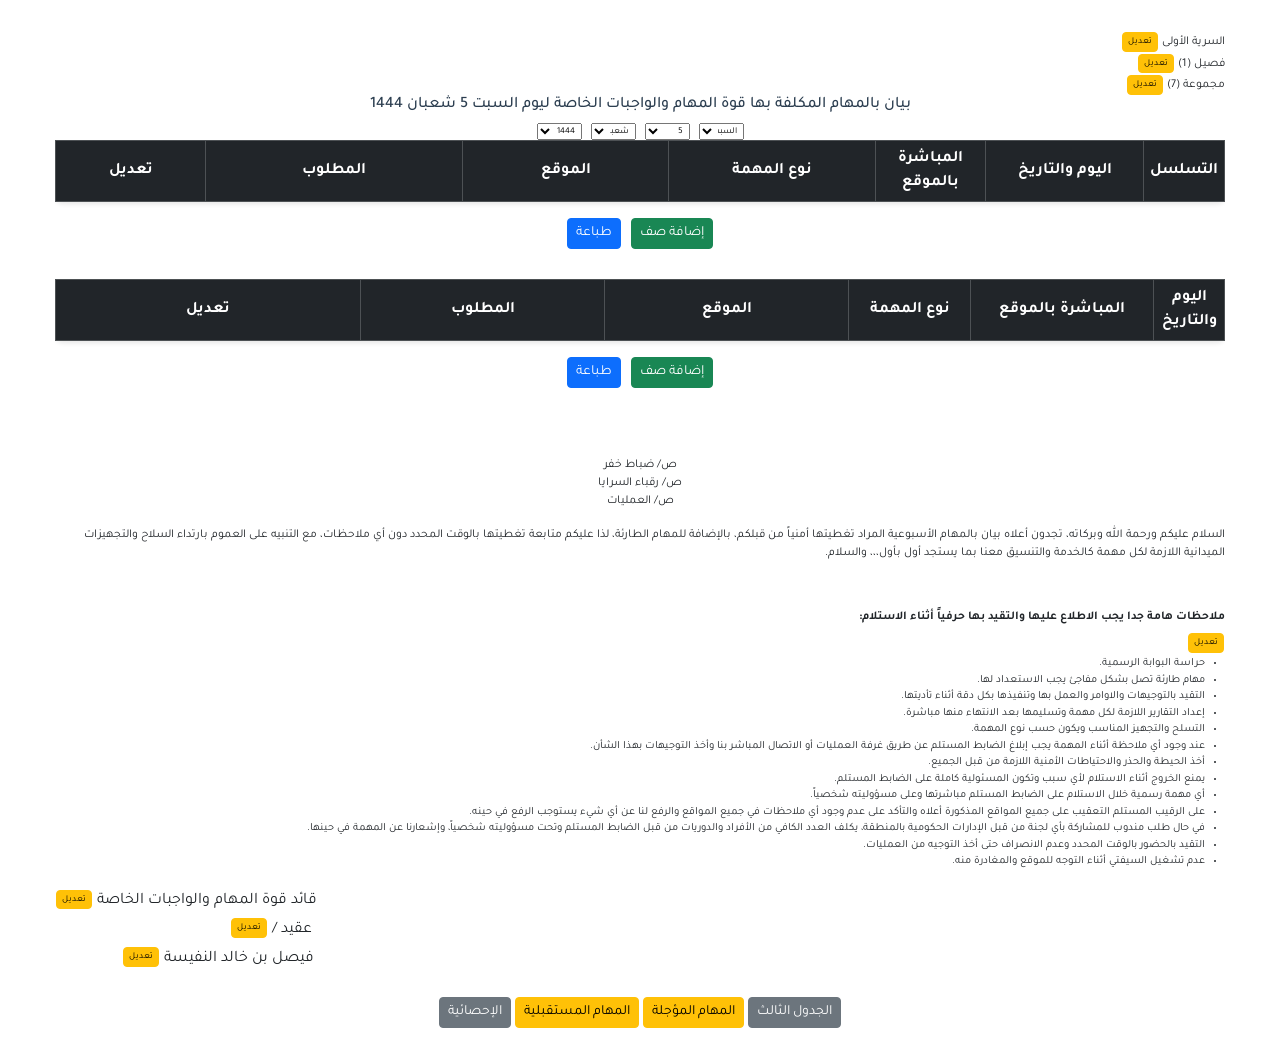
<file: index.html>
<!DOCTYPE html>
<html lang="ar" dir="rtl">

<head>
  <meta charset="utf-8" />
  <meta name="viewport" content="width=device-width, initial-scale=1.0" />
  <title>جدول المهام</title>
  <link href="https://cdn.jsdelivr.net/npm/bootstrap@5.3.0/dist/css/bootstrap.min.css" rel="stylesheet" />
  <link href="https://fonts.googleapis.com/css2?family=Tajawal:wght@400;700&display=swap" rel="stylesheet" />
  <link rel="stylesheet" href="styles.css" />
  <script async src="https://www.googletagmanager.com/gtag/js?id=G-QV25XKZ4CY"></script>
  <script>
    window.dataLayer = window.dataLayer || [];
    function gtag(){dataLayer.push(arguments);}
    gtag('js', new Date());

    gtag('config', 'G-QV25XKZ4CY');
  </script>
</head>

<body>
  <div class="container">
    <div class="text-center mt-3">
      <div class="small-text">
        <span class="editable" id="title1">السرية الأولى</span>
        <button class="btn btn-warning btn-sm edit-btn" onclick="editText('title1')">
          تعديل
        </button>
      </div>
      <div class="small-text">
        <span class="editable" id="title2">فصيل (1)</span>
        <button class="btn btn-warning btn-sm edit-btn" onclick="editText('title2')">
          تعديل
        </button>
      </div>
      <div class="small-text">
        <span class="editable" id="title3">مجموعة (7)</span>
        <button class="btn btn-warning btn-sm edit-btn" onclick="editText('title3')">
          تعديل
        </button>
      </div>
      <h4 class="header fs-6 editable" id="title4">
        بيان بالمهام المكلفة بها قوة المهام والواجبات الخاصة ليوم
        <span id="selected-date"></span><span id="print-selected-date" class="print-date"></span>
      </h4>
      <div class="date-controls mt-2">
        <select class="hijri-select" id="header-weekday" onchange="updateHeaderDate()">
          <option value="السبت" selected>السبت</option>
          <option value="الأحد">الأحد</option>
          <option valuing="الإثنين">الإثنين</option>
          <option value="الثلاثاء">الثلاثاء</option>
          <option value="الأربعاء">الأربعاء</option>
          <option value="الخميس">الخميس</option>
          <option value="الجمعة">الجمعة</option>
        </select>
        <select class="hijri-select" id="header-day" onchange="updateHeaderDate()"></select>
        <select class="hijri-select" id="header-month" onchange="updateHeaderDate()"></select>
        <select class="hijri-select" id="header-year" onchange="updateHeaderDate()"></select>
      </div>
    </div>

    <div class="table-responsive table-section">
      <table class="table table-bordered text-center align-middle" id="mainTable1">
        <thead class="table-dark">
          <tr>
            <th>التسلسل</th>
            <th>اليوم والتاريخ</th>
            <th>المباشرة بالموقع</th>
            <th>نوع المهمة</th>
            <th>الموقع</th>
            <th>المطلوب</th>
            <th class="edit-column">تعديل</th>
          </tr>
        </thead>
        <tbody></tbody>
      </table>
      <div class="table-buttons mt-3">
        <button class="btn btn-success btn-sm" onclick="addNewRow('mainTable1')">
          إضافة صف
        </button>
        <button class="btn btn-primary btn-sm print-btn" onclick="printTable('mainTable1')">
          طباعة
        </button>
      </div>
    </div>

    <div class="table-responsive table-section">
      <table class="table table-bordered text-center align-middle" id="mainTable2">
        <thead class="table-dark">
          <tr>
            <th>اليوم والتاريخ</th>
            <th>المباشرة بالموقع</th>
            <th>نوع المهمة</th>
            <th>الموقع</th>
            <th>المطلوب</th>
            <th class="edit-column">تعديل</th>
          </tr>
        </thead>
        <tbody></tbody>
      </table>
      <div class="table-buttons mt-3">
        <button class="btn btn-success btn-sm" onclick="addNewRow('mainTable2')">
          إضافة صف
        </button>
        <button class="btn btn-primary btn-sm print-btn" onclick="printTable('mainTable2')">
          طباعة
        </button>
      </div>
    </div>

    <div class="introduction mt-5">
      <p class="text-center">
        <span class="d-block">ص/ ضباط خفر</span><span class="d-block">ص/ رقباء السرايا</span><span class="d-block">ص/
          العمليات</span>
      </p>
      <p class="text-end">
        السلام عليكم ورحمة الله وبركاته، تجدون أعلاه بيان بالمهام الأسبوعية
        المراد تغطيتها أمنياً من قبلكم، بالإضافة للمهام الطارئة، لذا عليكم
        متابعة تغطيتها بالوقت المحدد دون أي ملاحظات، مع التنبيه على العموم
        بارتداء السلاح والتجهيزات الميدانية اللازمة لكل مهمة كالخدمة والتنسيق
        معنا بما يستجد أول بأول،،، والسلام.
      </p>
    </div>

    <div class="notes mt-5">
      <h5 class="editable notes-title" id="notesTitle">
        ملاحظات هامة جدا يجب الاطلاع عليها والتقيد بها حرفياً أثناء الاستلام:
      </h5>
      <button class="btn btn-warning btn-sm edit-btn" onclick="editText('notesTitle')">
        تعديل
      </button>
      <ul class="notes-list">
        <li>حراسة البوابة الرسمية.</li>
        <li>مهام طارئة تصل بشكل مفاجئ يجب الاستعداد لها.</li>
        <li>
          التقيد بالتوجيهات والاوامر والعمل بها وتنفيذها بكل دقة أثناء
          تأديتها.
        </li>
        <li>
          إعداد التقارير اللازمة لكل مهمة وتسليمها بعد الانتهاء منها مباشرة.
        </li>
        <li>التسلح والتجهيز المناسب ويكون حسب نوع المهمة.</li>
        <li>
          عند وجود أي ملاحظة أثناء المهمة يجب إبلاغ الضابط المستلم عن طريق
          غرفة العمليات أو الاتصال المباشر بنا وأخذ التوجيهات بهذا الشأن.
        </li>
        <li>أخذ الحيطة والحذر والاحتياطات الأمنية اللازمة من قبل الجميع.</li>
        <li>
          يمنع الخروج أثناء الاستلام لأي سبب وتكون المسئولية كاملة على الضابط
          المستلم.
        </li>
        <li>
          أي مهمة رسمية خلال الاستلام على الضابط المستلم مباشرتها وعلى
          مسؤوليته شخصياً.
        </li>
        <li>
          على الرقيب المستلم التعقيب على جميع المواقع المذكورة أعلاه والتأكد
          على عدم وجود أي ملاحظات في جميع المواقع والرفع لنا عن أي شيء يستوجب
          الرفع في حينه.
        </li>
        <li>
          في حال طلب مندوب للمشاركة بأي لجنة من قبل الإدارات الحكومية
          بالمنطقة، يكلف العدد الكافي من الأفراد والدوريات من قبل الضابط
          المستلم وتحت مسؤوليته شخصياً، وإشعارنا عن المهمة في حينها.
        </li>
        <li>
          التقيد بالحضور بالوقت المحدد وعدم الانصراف حتى أخذ التوجيه من
          العمليات.
        </li>
        <li>عدم تشغيل السيفتي أثناء التوجه للموقع والمغادرة منه.</li>
      </ul>
      <div class="signature-section">
        <div style="font-size: 16px; font-family: 'Tajawal', sans-serif; line-height: 1.8; text-align: left;">
          <div class="signature-line">
            <span class="editable" id="leaderTitle">قائد قوة المهام والواجبات الخاصة</span>
            <button class="btn btn-warning btn-sm edit-btn" onclick="editText('leaderTitle')">تعديل</button>
          </div>
          <div class="signature-line" style="margin-left: 175px">
            <span class="editable" id="leaderRank">عقيد /</span>
            <button class="btn btn-warning btn-sm edit-btn" onclick="editText('leaderRank')">تعديل</button>
          </div>
          <div class="signature-line" style="margin-left: 67px">
            <span class="editable" id="leaderName">فيصل بن خالد النفيسة</span>
            <button class="btn btn-warning btn-sm edit-btn" onclick="editText('leaderName')">تعديل</button>
          </div>
        </div>
      </div>
    </div>

    <div id="secondPageContent">
      <div class="container">
        <div class="section">
          <p class="title">تبليغ مباشرة مهمة</p>
          <p>قائد السريا - للمتابعة</p>
          <p>ضابط الميدان - للمتابعة</p>
          <p>ضابط خفر - للمتابعة</p>
          <p>رقيب السرية - فيما يخصكم</p>
          <p>رقيب فصل (ق) - فيما يخصكم</p>
          <p>رقيب مجموعة (د٧) - فيما يخصكم</p>
          <p>رئيس العمليات</p>
          <p>رقيب الحركة والآليات</p>
        </div>
        <p class="greeting">السلام عليكم ورحمة الله وبركاته</p>
        <div class="section">
          <h2 class="subtitle">عن المهمة التالية</h2>
        </div>
        <h4 class="header fs-6">
          <span id="second-selected-date"></span><span id="second-print-selected-date" class="print-date"></span>
        </h4>
        <div class="table-responsive table-section">
          <table class="table table-bordered text-center align-middle" id="completedTable">
            <thead class="table-dark">
              <tr>
                <th>التسلسل</th>
                <th>اليوم والتاريخ</th>
                <th>المباشرة بالموقع</th>
                <th>نوع المهمة</th>
                <th>الموقع</th>
                <th>المطلوب</th>
                <th class="status-column">الحالة</th>
              </tr>
            </thead>
            <tbody></tbody>
          </table>
        </div>
        <div class="signature-section mt-5">
          <div style="font-size: 16px; font-family: 'Tajawal', sans-serif; line-height: 1.8; text-align: left;">
            <div class="signature-line">
              <span id="leaderTitle2">قائد قوة المهام والواجبات الخاصة</span>
            </div>
            <div class="signature-line" style="margin-left: 175px">
              <span id="leaderRank2">عقيد /</span>
            </div>
            <div class="signature-line" style="margin-left: 67px">
              <span id="leaderName2">فيصل بن خالد النفيسة</span>
            </div>
          </div>
        </div>
      </div>
    </div>

    <div class="text-center mt-4 navigation-buttons">
      <a href="second.html" class="btn btn-secondary btn-sm">الجدول الثالث</a>
      <a href="pending_tasks.html" class="btn btn-warning btn-sm">المهام المؤجلة</a>
      <a href="feauturetasks.html" class="btn btn-warning btn-sm">المهام المستقبلية</a>
      <a href="statistics.html" class="btn btn-secondary btn-sm">الإحصائية</a>
    </div>
  </div>

  <script src="https://cdn.jsdelivr.net/npm/bootstrap@5.3.0/dist/js/bootstrap.bundle.min.js"></script>
  <script src="scripts.js"></script>
</body>

</html>
</file>
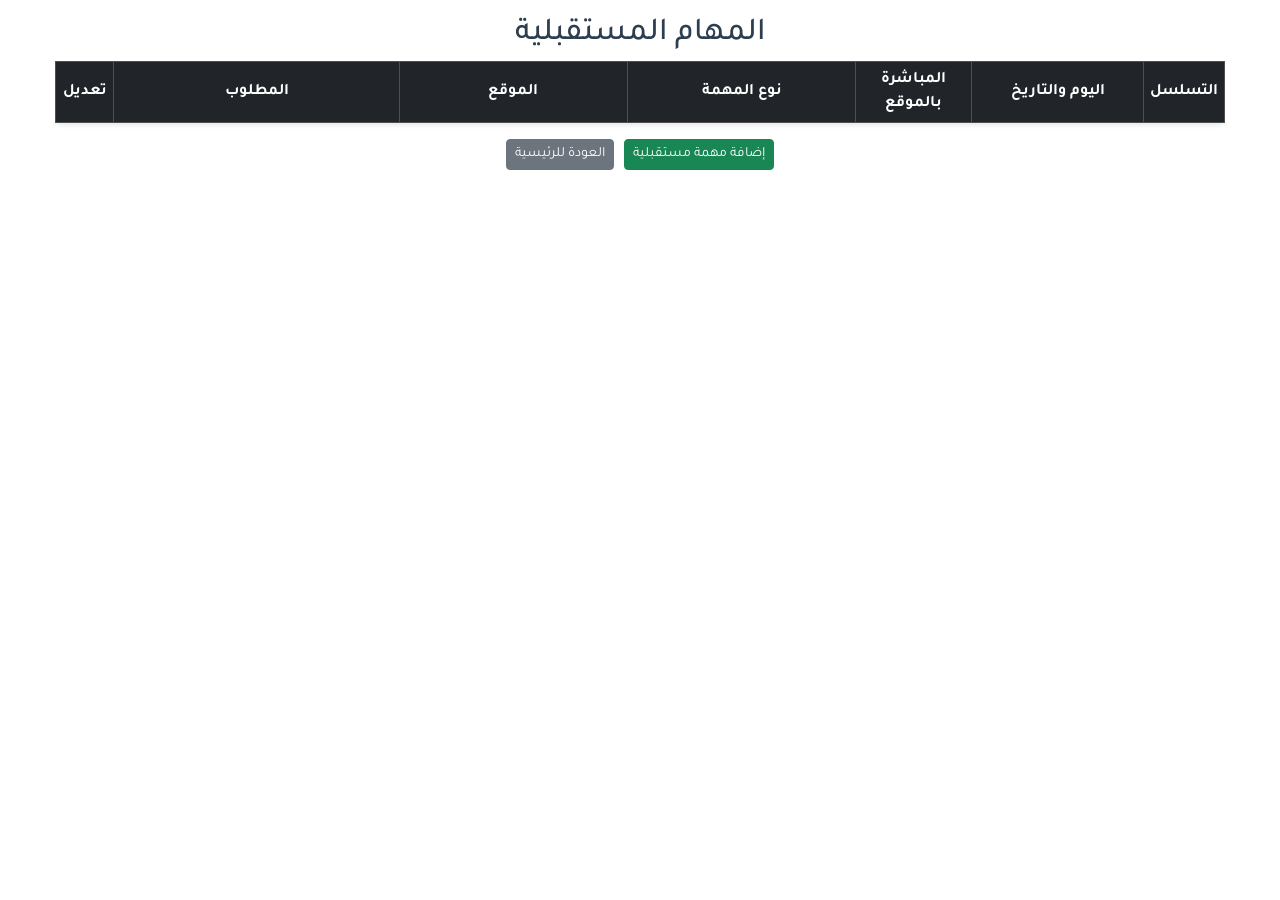
<file: feauturetasks.html>
<!DOCTYPE html>
<html lang="ar" dir="rtl">

<head>
  <meta charset="utf-8" />
  <meta name="viewport" content="width=device-width, initial-scale=1.0" />
  <title>جدول المهام المستقبلية</title>
  <link href="https://cdn.jsdelivr.net/npm/bootstrap@5.3.0/dist/css/bootstrap.min.css" rel="stylesheet" />
  <link href="https://fonts.googleapis.com/css2?family=Tajawal:wght@400;700&display=swap" rel="stylesheet" />
  <link rel="stylesheet" href="styles.css" />
  <script async src="https://www.googletagmanager.com/gtag/js?id=G-QV25XKZ4CY"></script>
  <script>
    window.dataLayer = window.dataLayer || [];
    function gtag() { dataLayer.push(arguments); }
    gtag('js', new Date());

    gtag('config', 'G-QV25XKZ4CY');
  </script>
</head>

<body>
  <div class="container">
    <h2>المهام المستقبلية</h2>
    <div class="table-responsive table-section">
      <table class="table table-bordered table-striped text-center align-middle" id="futureTable">
        <thead class="table-dark">
          <tr>
            <th>التسلسل</th>
            <th>اليوم والتاريخ</th>
            <th>المباشرة بالموقع</th>
            <th>نوع المهمة</th>
            <th>الموقع</th>
            <th>المطلوب</th>
            <th>تعديل</th>
          </tr>
        </thead>
        <tbody></tbody>
      </table>
      <div class="table-buttons mt-3">
        <button class="btn btn-success btn-sm" onclick="addNewFutureRow()">
          إضافة مهمة مستقبلية
        </button>
        <a href="index.html" class="btn btn-secondary btn-sm">العودة للرئيسية</a>
      </div>
    </div>
  </div>

  <script>
    const hijriMonths = [
      "محرم",
      "صفر",
      "ربيع أول",
      "ربيع ثاني",
      "جمادى أول",
      "جمادى ثاني",
      "رجب",
      "شعبان",
      "رمضان",
      "شوال",
      "ذو القعدة",
      "ذو الحجة",
    ];
    const weekDays = [
      "السبت",
      "الأحد",
      "الإثنين",
      "الثلاثاء",
      "الأربعاء",
      "الخميس",
      "الجمعة",
    ];

    // Default date for new tasks
    let defaultDate = {
      weekDay: "السبت",
      hijriDay: 5,
      hijriMonth: 8,
      hijriYear: 1444,
    };

    function addNewFutureRow() {
      const table = document
        .getElementById("futureTable")
        .getElementsByTagName("tbody")[0];
      const newRow = table.insertRow();
      const rowIndex = table.rows.length;

      // Use the last saved date or default
      const savedDate = JSON.parse(
        localStorage.getItem("future_task_date") ||
        JSON.stringify(defaultDate)
      );

      newRow.innerHTML = `
      <td>${rowIndex}</td>
      <td class="date-cell">
        <select class="hijri-select" name="week-day" onchange="saveFutureTasks()">
          ${weekDays
          .map(
            (day) =>
              `<option value="${day}" ${day === savedDate.weekDay ? "selected" : ""
              }>${day}</option>`
          )
          .join("")}
        </select>
        <select class="hijri-select" name="hijri-day" onchange="saveFutureTasks()">
          ${Array.from({ length: 30 }, (_, i) => i + 1)
          .map(
            (day) =>
              `<option value="${day}" ${day === savedDate.hijriDay ? "selected" : ""
              }>${day}</option>`
          )
          .join("")}
        </select>
        <select class="hijri-select" name="hijri-month" onchange="saveFutureTasks()">
          ${hijriMonths
          .map(
            (m, i) =>
              `<option value="${i + 1}" ${i + 1 === savedDate.hijriMonth ? "selected" : ""
              }>${m}</option>`
          )
          .join("")}
        </select>
        <select class="hijri-select" name="hijri-year" onchange="saveFutureTasks()">
          ${Array.from({ length: 41 }, (_, i) => 1430 + i)
          .map(
            (year) =>
              `<option value="${year}" ${year === savedDate.hijriYear ? "selected" : ""
              }>${year}</option>`
          )
          .join("")}
        </select>
      </td>
      <td contenteditable="true">06:00</td>
      <td contenteditable="true"></td>
      <td contenteditable="true"></td>
      <td contenteditable="true"></td>
      <td>
        <div class="action-buttons">
          <button class="btn btn-warning btn-sm edit-btn" onclick="editFutureRow(this)">تعديل</button>
          <button class="btn btn-danger btn-sm delete-btn" onclick="deleteFutureRow(this)">حذف</button>
        </div>
      </td>
    `;
      saveFutureTasks(false); // Pass false to skip checkFutureTasks
    }

    function editFutureRow(button) {
      const row = button.closest("tr");
      const cells = row.getElementsByTagName("td");
      const isEditing = cells[2].contentEditable === "true";
      if (isEditing) {
        cells[2].contentEditable = "false";
        cells[3].contentEditable = "false";
        cells[4].contentEditable = "false";
        cells[5].contentEditable = "false";
        button.innerText = "تعديل";
        button.className = "btn btn-warning btn-sm edit-btn";
        saveFutureTasks();
      } else {
        cells[2].contentEditable = "true";
        cells[3].contentEditable = "true";
        cells[4].contentEditable = "true";
        cells[5].contentEditable = "true";
        button.innerText = "حفظ";
        button.className = "btn btn-success btn-sm edit-btn";
      }
    }

    function deleteFutureRow(button) {
      const row = button.closest("tr");
      row.remove();
      updateSerialNumbers();
      saveFutureTasks();
    }

    function updateSerialNumbers() {
      const table = document
        .getElementById("futureTable")
        .getElementsByTagName("tbody")[0];
      const rows = table.getElementsByTagName("tr");
      Array.from(rows).forEach((row, index) => {
        row.cells[0].innerText = index + 1;
      });
    }

    function saveFutureTasks(checkTasks = true) {
      const table = document
        .getElementById("futureTable")
        .getElementsByTagName("tbody")[0];
      const rows = table.getElementsByTagName("tr");
      const data = [];
      let lastDate = null;

      for (let row of rows) {
        const cells = row.getElementsByTagName("td");
        const weekDay = cells[1].querySelector(
          "select[name='week-day']"
        ).value;
        const day = parseInt(
          cells[1].querySelector("select[name='hijri-day']").value
        );
        const month = parseInt(
          cells[1].querySelector("select[name='hijri-month']").value
        );
        const year = parseInt(
          cells[1].querySelector("select[name='hijri-year']").value
        );

        // Save the date for the last row to use in new rows
        lastDate = {
          weekDay,
          hijriDay: day,
          hijriMonth: month,
          hijriYear: year,
        };

        const taskData = {
          weekDay,
          hijriDay: day,
          hijriMonth: month,
          hijriYear: year,
          startTime: cells[2].innerText.trim(),
          taskType: cells[3].innerText.trim(),
          location: cells[4].innerText.trim(),
          details: cells[5].innerText.trim(),
        };
        data.push(taskData);
      }

      // Save tasks
      localStorage.setItem("future_tasks", JSON.stringify(data));

      // Save the last selected date for new rows
      if (lastDate) {
        localStorage.setItem("future_task_date", JSON.stringify(lastDate));
      }

      // Only check tasks if explicitly allowed
      if (checkTasks) {
        checkFutureTasks();
      }
    }

    function loadFutureTasks() {
      const table = document
        .getElementById("futureTable")
        .getElementsByTagName("tbody")[0];
      const savedData = JSON.parse(
        localStorage.getItem("future_tasks") || "[]"
      );
      table.innerHTML = "";

      savedData.forEach((taskData, index) => {
        const row = table.insertRow();
        row.innerHTML = `
        <td>${index + 1}</td>
        <td class="date-cell">
          <select class="hijri-select" name="week-day" onchange="saveFutureTasks()">
            ${weekDays
            .map(
              (d) =>
                `<option value="${d}" ${d === taskData.weekDay ? "selected" : ""
                }>${d}</option>`
            )
            .join("")}
          </select>
          <select class="hijri-select" name="hijri-day" onchange="saveFutureTasks()">
            ${Array.from({ length: 30 }, (_, i) => i + 1)
            .map(
              (d) =>
                `<option value="${d}" ${d === taskData.hijriDay ? "selected" : ""
                }>${d}</option>`
            )
            .join("")}
          </select>
          <select class="hijri-select" name="hijri-month" onchange="saveFutureTasks()">
            ${hijriMonths
            .map(
              (m, i) =>
                `<option value="${i + 1}" ${i + 1 === taskData.hijriMonth ? "selected" : ""
                }>${m}</option>`
            )
            .join("")}
          </select>
          <select class="hijri-select" name="hijri-year" onchange="saveFutureTasks()">
            ${Array.from({ length: 41 }, (_, i) => 1430 + i)
            .map(
              (y) =>
                `<option value="${y}" ${y === taskData.hijriYear ? "selected" : ""
                }>${y}</option>`
            )
            .join("")}
          </select>
        </td>
        <td contenteditable="false">${taskData.startTime}</td>
        <td contenteditable="false">${taskData.taskType}</td>
        <td contenteditable="false">${taskData.location}</td>
        <td contenteditable="false">${taskData.details}</td>
        <td>
          <div class="action-buttons">
            <button class="btn btn-warning btn-sm edit-btn" onclick="editFutureRow(this)">تعديل</button>
            <button class="btn btn-danger btn-sm delete-btn" onclick="deleteFutureRow(this)">حذف</button>
          </div>
        </td>
      `;
      });
    }

    function checkFutureTasks() {
      // Get the current date from mainTable1 (index.html)
      const mainWeekDay = localStorage.getItem("weekDay") || "السبت";
      const mainHijriDay = parseInt(localStorage.getItem("hijriDay")) || 5;
      const mainHijriMonth =
        parseInt(localStorage.getItem("hijriMonth")) || 8;
      const mainHijriYear =
        parseInt(localStorage.getItem("hijriYear")) || 1444;

      // Get future tasks
      const futureTasks = JSON.parse(
        localStorage.getItem("future_tasks") || "[]"
      );
      const mainTableTasks = JSON.parse(
        localStorage.getItem("mainTable1_tasks") || "[]"
      );
      let tasksMoved = false;

      // Filter future tasks and move matching ones
      const updatedFutureTasks = futureTasks.filter((task) => {
        if (!task) return true; // Skip invalid tasks

        const taskWeekDay = task.weekDay;
        const taskDay = task.hijriDay;
        const taskMonth = task.hijriMonth;
        const taskYear = task.hijriYear;

        // Check if the task's date matches mainTable1's date
        if (
          taskYear === mainHijriYear &&
          taskMonth === mainHijriMonth &&
          taskDay === mainHijriDay &&
          taskWeekDay === mainWeekDay
        ) {
          // Format the task for mainTable1
          const mainTableTask = [
            `${taskWeekDay} ${taskDay} ${hijriMonths[taskMonth - 1]
            } ${taskYear}`,
            task.startTime,
            task.taskType,
            task.location,
            task.details,
            false, // isCompleted
            false, // reserved
            false, // isImportant
            "", // importantColor
          ];
          mainTableTasks.push(mainTableTask);
          tasksMoved = true;
          return false; // Remove from futureTasks
        }
        return true; // Keep in futureTasks
      });

      // Update localStorage if any tasks were moved
      if (tasksMoved) {
        localStorage.setItem(
          "mainTable1_tasks",
          JSON.stringify(mainTableTasks)
        );
        localStorage.setItem(
          "future_tasks",
          JSON.stringify(updatedFutureTasks)
        );
        // Reload the future tasks table to reflect changes
        loadFutureTasks();
      }
    }

    document.addEventListener("DOMContentLoaded", () => {
      loadFutureTasks();
      checkFutureTasks(); // Check for tasks to move on page load
    });
  </script>
</body>

</html>
</file>
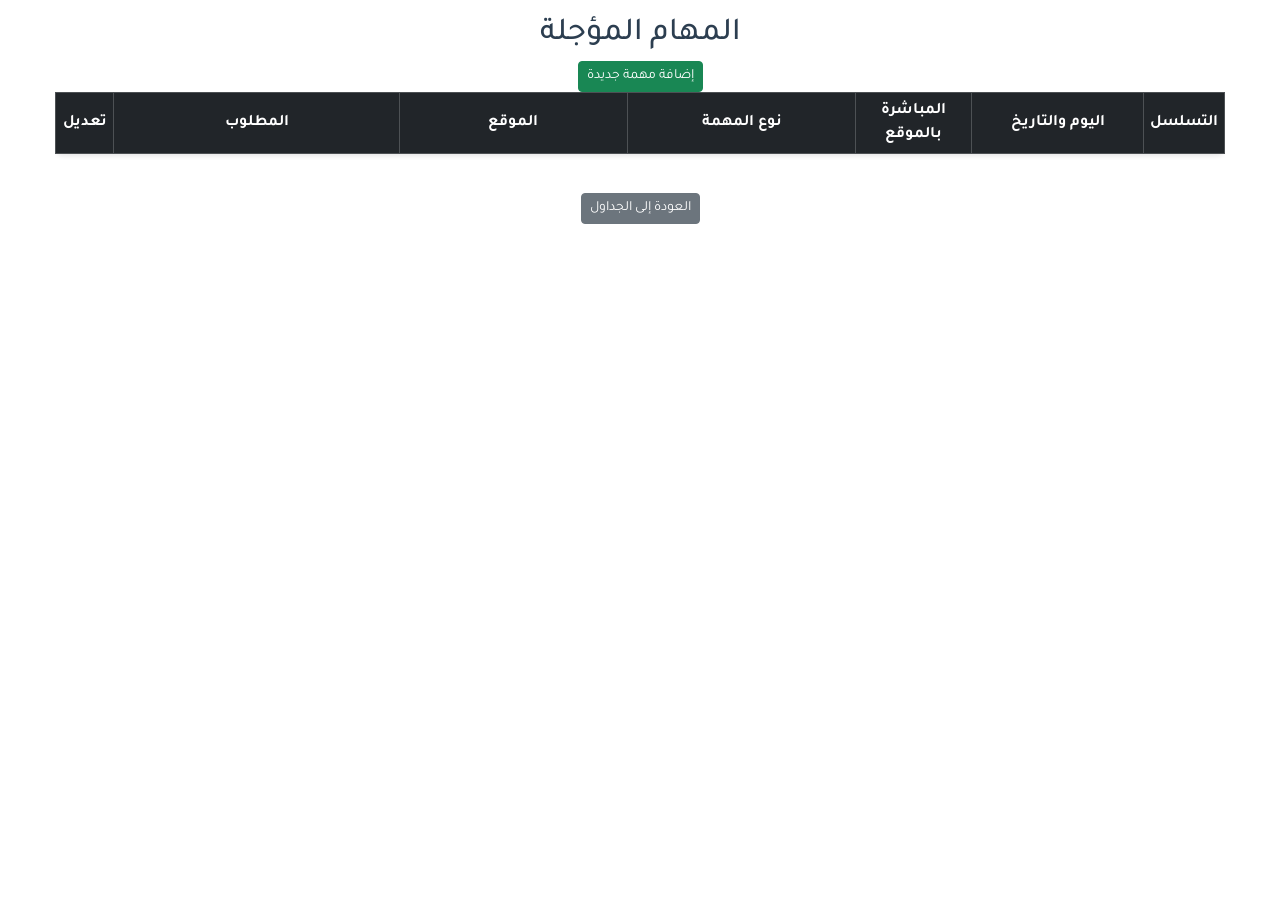
<file: pending_tasks.html>
<!DOCTYPE html>
<html lang="ar" dir="rtl">

<head>
  <meta charset="utf-8" />
  <meta name="viewport" content="width=device-width, initial-scale=1.0" />
  <title>المهام المؤجلة</title>
  <link href="https://cdn.jsdelivr.net/npm/bootstrap@5.3.0/dist/css/bootstrap.min.css" rel="stylesheet" />
  <link href="https://fonts.googleapis.com/css2?family=Tajawal:wght@400;700&display=swap" rel="stylesheet" />

  <link rel="stylesheet" href="styles.css" />
  <script async src="https://www.googletagmanager.com/gtag/js?id=G-QV25XKZ4CY"></script>
  <script>
    window.dataLayer = window.dataLayer || [];
    function gtag() { dataLayer.push(arguments); }
    gtag('js', new Date());

    gtag('config', 'G-QV25XKZ4CY');
  </script>
</head>

<body>
  <div class="container">
    <h2>المهام المؤجلة</h2>
    <div class="text-center">
      <button class="btn btn-success btn-sm add-task-btn" onclick="addNewPendingTask()">
        إضافة مهمة جديدة
      </button>
    </div>
    <div class="table-responsive">
      <table class="table table-bordered table-striped text-center align-middle" id="pendingTable">
        <thead class="table-dark">
          <tr>
            <th>التسلسل</th>
            <th>اليوم والتاريخ</th>
            <th>المباشرة بالموقع</th>
            <th>نوع المهمة</th>
            <th>الموقع</th>
            <th>المطلوب</th>
            <th>تعديل</th>
          </tr>
        </thead>
        <tbody></tbody>
      </table>
    </div>
    <div class="text-center mt-4">
      <a href="index.html" class="btn btn-secondary btn-sm">العودة إلى الجداول</a>
    </div>
  </div>
  <script src="https://cdn.jsdelivr.net/npm/bootstrap@5.3.0/dist/js/bootstrap.bundle.min.js"></script>
  <script src="scripts.js"></script>
</body>

</html>
</file>
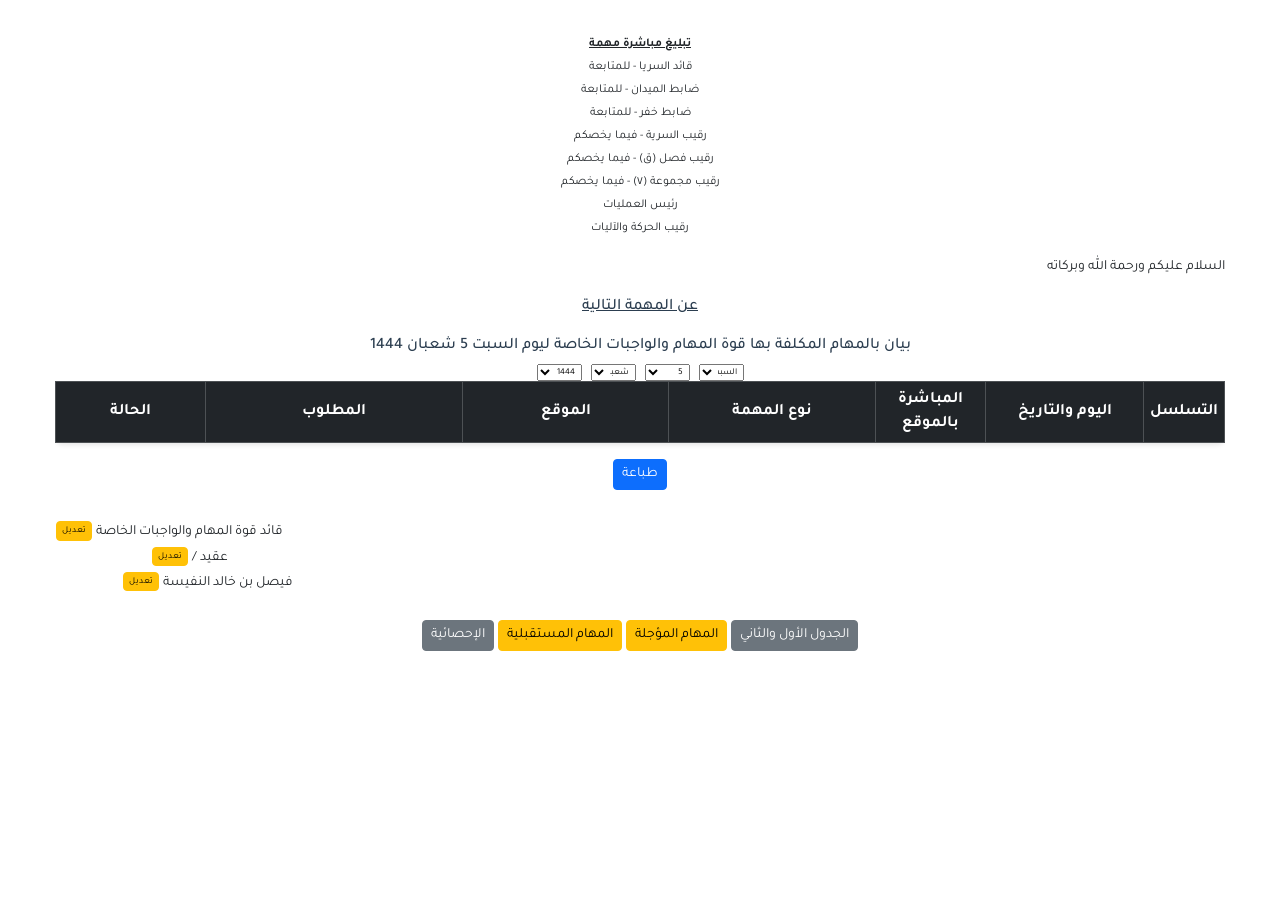
<file: second.html>
<!DOCTYPE html>
<html lang="ar" dir="rtl">

<head>
  <meta charset="utf-8" />
  <meta name="viewport" content="width=device-width, initial-scale=1.0" />
  <title>الجدول الثالث</title>
  <link href="https://cdn.jsdelivr.net/npm/bootstrap@5.3.0/dist/css/bootstrap.min.css" rel="stylesheet" />
  <link href="https://fonts.googleapis.com/css2?family=Tajawal:wght@400;700&display=swap" rel="stylesheet" />
  <link rel="stylesheet" href="styles.css" />
  <script async src="https://www.googletagmanager.com/gtag/js?id=G-QV25XKZ4CY"></script>
  <script>
    window.dataLayer = window.dataLayer || [];
    function gtag() { dataLayer.push(arguments); }
    gtag('js', new Date());

    gtag('config', 'G-QV25XKZ4CY');
  </script>
</head>

<body>
  <div class="container">
    <div class="section">
      <p class="title">تبليغ مباشرة مهمة</p>
      <p>قائد السريا - للمتابعة</p>
      <p>ضابط الميدان - للمتابعة</p>
      <p>ضابط خفر - للمتابعة</p>
      <p>رقيب السرية - فيما يخصكم</p>
      <p>رقيب فصل (ق) - فيما يخصكم</p>
      <p>رقيب مجموعة (٧) - فيما يخصكم</p>
      <p>رئيس العمليات</p>
      <p>رقيب الحركة والآليات</p>
    </div>
    <p class="greeting">السلام عليكم ورحمة الله وبركاته</p>
    <div class="section">
      <h2 class="subtitle">عن المهمة التالية</h2>
    </div>
    <div class="text-center mt-3">
      <h4 class="header fs-6 editable" id="title9">
        بيان بالمهام المكلفة بها قوة المهام والواجبات الخاصة ليوم
        <span id="selected-date"></span><span id="print-selected-date" class="print-date"></span>
      </h4>
      <div class="date-controls mt-2">
        <select class="hijri-select" id="header-weekday" onchange="updateHeaderDate()">
          <option value="السبت" selected>السبت</option>
          <option value="الأحد">الأحد</option>
          <option value="الإثنين">الإثنين</option>
          <option value="الثلاثاء">الثلاثاء</option>
          <option value="الأربعاء">الأربعاء</option>
          <option value="الخميس">الخميس</option>
          <option value="الجمعة">الجمعة</option>
        </select>
        <select class="hijri-select" id="header-day" onchange="updateHeaderDate()"></select>
        <select class="hijri-select" id="header-month" onchange="updateHeaderDate()"></select>
        <select class="hijri-select" id="header-year" onchange="updateHeaderDate()"></select>
      </div>
    </div>
    <div class="table-responsive table-section">
      <table class="table table-bordered text-center align-middle" id="completedTable">
        <thead class="table-dark">
          <tr>
            <th>التسلسل</th>
            <th>اليوم والتاريخ</th>
            <th>المباشرة بالموقع</th>
            <th>نوع المهمة</th>
            <th>الموقع</th>
            <th>المطلوب</th>
            <th class="edit-column">الحالة</th>
          </tr>
        </thead>
        <tbody></tbody>
      </table>
      <div class="table-buttons mt-3">
        <button class="btn btn-primary btn-sm print-btn" onclick="printTable('completedTable')">
          طباعة
        </button>
      </div>
    </div>
    <div class="signature-section">
      <div class="signature-block">
        <div class="signature-line">
          <span class="editable" id="leaderTitle">قائد قوة المهام والواجبات الخاصة</span>
          <button class="btn btn-warning btn-sm edit-btn" onclick="editText('leaderTitle')">تعديل</button>
        </div>
        <div class="signature-line ps-5 ms-5">
          <span class="editable" id="leaderRank">عقيد /</span>
          <button class="btn btn-warning btn-sm edit-btn" onclick="editText('leaderRank')">تعديل</button>
        </div>
        <div class="signature-line padding-dynamic">
          <span class="editable" id="leaderName">فيصل بن خالد النفيسة</span>
          <button class="btn btn-warning btn-sm edit-btn" onclick="editText('leaderName')">تعديل</button>
        </div>
      </div>
    </div>
    <div class="text-center mt-4 navigation-buttons">
      <a href="index.html" class="btn btn-secondary btn-sm">الجدول الأول والثاني</a>
      <a href="pending_tasks.html" class="btn btn-warning btn-sm">المهام المؤجلة</a>
      <a href="feauturetasks.html" class="btn btn-warning btn-sm">المهام المستقبلية</a>
      <a href="statistics.html" class="btn btn-secondary btn-sm">الإحصائية</a>
    </div>
  </div>
  <script src="https://cdn.jsdelivr.net/npm/bootstrap@5.3.0/dist/js/bootstrap.bundle.min.js"></script>
  <script src="scripts.js"></script>
</body>

</html>
</file>
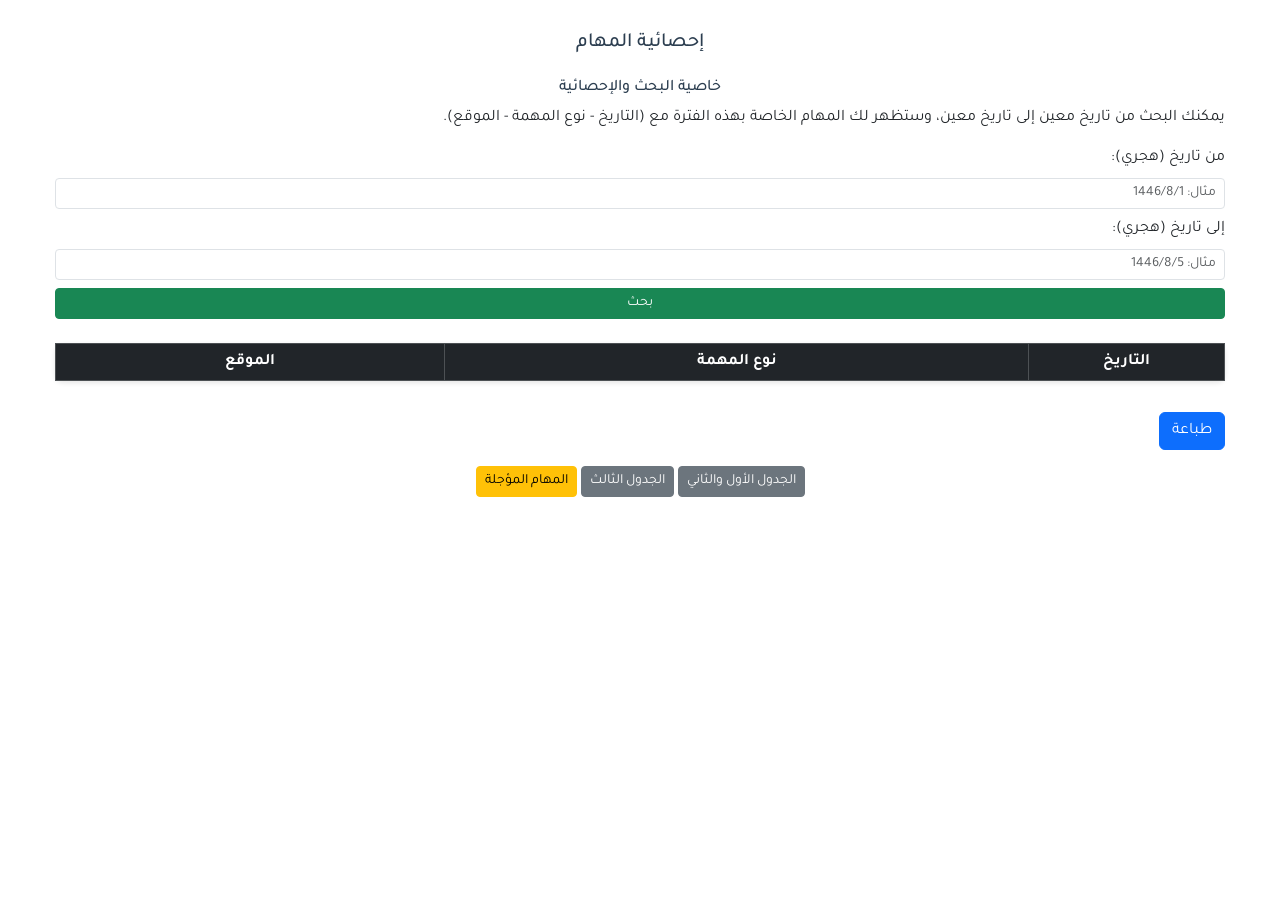
<file: statistics.html>
<!DOCTYPE html>
<html lang="ar" dir="rtl">

<head>
  <meta charset="UTF-8" />
  <meta name="viewport" content="width=device-width, initial-scale=1.0" />
  <title>إحصائية المهام</title>
  <link href="https://cdn.jsdelivr.net/npm/bootstrap@5.3.0/dist/css/bootstrap.min.css" rel="stylesheet" />
  <link href="https://fonts.googleapis.com/css2?family=Tajawal:wght@400;700&display=swap" rel="stylesheet" />

  <link rel="stylesheet" href="styles.css" />
  <script async src="https://www.googletagmanager.com/gtag/js?id=G-QV25XKZ4CY"></script>
  <script>
    window.dataLayer = window.dataLayer || [];
    function gtag() { dataLayer.push(arguments); }
    gtag('js', new Date());

    gtag('config', 'G-QV25XKZ4CY');
  </script>
</head>

<body>
  <div class="container">
    <div class="text-center mt-3">
      <h2 class="fs-5">إحصائية المهام</h2>
    </div>
    <div class="search-form mt-4">
      <h3 class="fs-6">خاصية البحث والإحصائية</h3>
      <p class="fs-6">
        يمكنك البحث من تاريخ معين إلى تاريخ معين، وستظهر لك المهام الخاصة بهذه
        الفترة مع (التاريخ - نوع المهمة - الموقع).
      </p>
      <form onsubmit="return false;">
        <div class="mb-2">
          <label for="fromDate" class="form-label fs-6">من تاريخ (هجري):</label>
          <input type="text" class="form-control form-control-sm" id="fromDate" placeholder="مثال: 1446/8/1" />
        </div>
        <div class="mb-2">
          <label for="toDate" class="form-label fs-6">إلى تاريخ (هجري):</label>
          <input type="text" class="form-control form-control-sm" id="toDate" placeholder="مثال: 1446/8/5" />
        </div>
        <button type="button" class="btn btn-success w-100 btn-sm" onclick="searchTasks()">
          بحث
        </button>
      </form>
    </div>
    <div class="table-container mt-4">
      <table class="table table-bordered table-striped">
        <thead class="table-dark">
          <tr>
            <th>التاريخ</th>
            <th>نوع المهمة</th>
            <th>الموقع</th>
          </tr>
        </thead>
        <tbody id="resultsTable"></tbody>
      </table>
    </div>
    <button class="btn btn-primary print-btn mt-3" onclick="window.print()">
      طباعة
    </button>
    <div class="text-center mt-3 navigation-buttons">
      <a href="index.html" class="btn btn-secondary btn-sm">الجدول الأول والثاني</a>
      <a href="second.html" class="btn btn-secondary btn-sm">الجدول الثالث</a>
      <a href="pending_tasks.html" class="btn btn-warning btn-sm">المهام المؤجلة</a>
    </div>
  </div>
  <script src="https://cdn.jsdelivr.net/npm/bootstrap@5.3.0/dist/js/bootstrap.bundle.min.js"></script>
  <script src="scripts.js"></script>
</body>

</html>
</file>
<file: styles.css>
html,
body {
  height: 100%;
  width: 100%;
  font-family: "Tajawal", sans-serif;
  background-color: #fff;
  /* Changed from #f0f4f8 to white */
  direction: rtl;
  margin: 0;
  padding: 0;
}

.container {
  padding: 15px;
  max-width: 1200px;
  margin: 0 auto;
  text-align: right;
}

h2,
h3,
h4 {
  color: #2c3e50;
  text-align: center;
  margin-bottom: 8px;
}

.small-text {
  font-size: 12px;
  text-align: right;
}

.table-section {
  margin-bottom: 10px;
}

.table {
  background-color: #fff;
  border-radius: 8px;
  box-shadow: 0 2px 5px rgba(0, 0, 0, 0.1);
  margin-bottom: 15px;
}

.table-buttons {
  display: flex;
  gap: 10px;
  justify-content: center;
  margin-bottom: 20px;
}

.table th,
.table td {
  text-align: center;
  vertical-align: middle;
  padding: 6px;
}

.table td {
  font-size: 10px;
  font-weight: bold;
  word-wrap: break-word;
  overflow-wrap: break-word;
  white-space: normal;
  max-width: 200px;
}

.table th:nth-child(1),
.table td:nth-child(1) {
  width: 5%;
}

.table th:nth-child(2),
.table td:nth-child(2) {
  width: 15%;
}

.table th:nth-child(3),
.table td:nth-child(3) {
  width: 10%;
}

.table th:nth-child(4),
.table td:nth-child(4) {
  width: 20%;
}

.table th:nth-child(5),
.table td:nth-child(5) {
  width: 20%;
}

.table th:nth-child(6),
.table td:nth-child(6) {
  width: 25%;
}

.table th:nth-child(7),
.table td:nth-child(7) {
  width: 15%;
}

.hijri-select {
  width: 45px !important;
  font-size: 9px;
  padding: 2px;
}

.action-buttons {
  display: flex;
  justify-content: center;
  gap: 2px;
  flex-wrap: wrap;
}

.edit-btn,
.complete-btn,
.delete-btn,
.important-btn,
.remove-color-btn,
.move-btn {
  margin: 1px;
  padding: 2px 5px;
  font-size: 9px;
  white-space: nowrap;
}

.edit-column {
  min-width: 150px;
  max-width: 180px;
}

/* Mobile styles for buttons */
@media (max-width: 768px) {
  .action-buttons {
    flex-wrap: nowrap;
    gap: 2px;
  }

  .edit-btn,
  .complete-btn,
  .delete-btn,
  .important-btn,
  .remove-color-btn,
  .move-btn {
    padding: 2px 4px;
    font-size: 8px;
  }

  .edit-column {
    min-width: auto;
    max-width: none;
    overflow-x: auto;
  }
}

.draggable {
  cursor: move;
}

.drag-over {
  border: 2px dashed #2c3e50;
}

.move-btn {
  padding: 2px 6px;
  font-size: 10px;
}

.important-task-dark-red {
  background-color: #ff9999 !important;
}

.important-task-dark-purple {
  background-color: #e6ccff !important;
}

.important-task-dark-green {
  background-color: #99cc99 !important;
}

.important-task-dark-blue {
  background-color: #99ccff !important;
}

.important-task-dark-brown {
  background-color: #d9b38c !important;
}

.important-task-deep-red {
  background-color: #e57373 !important;
}

.important-task-deep-blue {
  background-color: #64b5f6 !important;
}

.important-task-deep-green {
  background-color: #81c784 !important;
}

.important-task-deep-orange {
  background-color: #ffb74d !important;
}

.important-task-deep-purple {
  background-color: #ba68c8 !important;
}

.important-task-light-orange {
  background-color: #ffd580 !important;
}

.important-task-light-gray {
  background-color: #f0f0f0 !important;
}

.important-task-light-green {
  background-color: #00ff00 !important;
}

.color-picker {
  margin-top: 5px;
}

.color-select {
  width: 120px;
  padding: 5px;
  border-radius: 5px;
  border: 1px solid #ced4da;
  font-size: 12px;
  transition: all 0.3s ease;
}

.color-select:focus {
  outline: none;
  border-color: #2c3e50;
  box-shadow: 0 0 5px rgba(44, 62, 80, 0.3);
}

.color-select option {
  padding: 5px;
}

.notes {
  text-align: right;
}

.notes ul,
.notes p {
  font-size: 11px;
}

.signature-section {
  text-align: left;
  width: 100%;
}

.signature-section p {
  display: block;
  text-align: left;
  margin-left: 0;
  margin-right: auto;
}

.time-input,
.hijri-select,
.color-select {
  margin: 0 2px;
  display: inline-block;
}

.date-controls {
  display: flex;
  gap: 5px;
  justify-content: center;
}

.print-date {
  display: none;
}

#secondPageContent {
  display: none;
}

.section {
  margin-top: 20px;
  text-align: center;
}

.section p {
  margin: 5px 0;
  font-size: 12px;
}

.title {
  font-weight: bold;
  text-decoration: underline;
  font-size: 14px;
  margin-bottom: 10px;
}

.greeting {
  font-size: 14px;
  margin: 20px 0;
  text-align: right;
}

.subtitle {
  font-size: 16px;
  text-decoration: underline;
  text-align: center;
  margin: 20px 0;
}

/* جعل جميع صفوف الجدول الثالث (completedTable) بيضاء */
#completedTable.table-striped tbody tr {
  background-color: #fff !important;
}

@media print {
  @page {
    size: A4;
    margin: 10mm;
  }



  body {
    margin: 0;
    padding: 0;
    font-size: 8pt;
    background-color: transparent !important;
    /* Allow watermark to show */
    font-weight: bold !important;
    /* Make ALL text clearer/bolder */
  }

  .container {
    padding: 5mm;
    margin: 0;
    max-width: 100%;
  }

  .table,
  .table td,
  .table th,
  .table tr {
    /* removed !important so colored rows work */
    background-color: transparent;
    color: #000 !important;
    /* Ensure text is highest contrast black */
    font-weight: bold !important;
  }

  /* Restore Table Header Styling */
  .table thead th {
    background-color: #212529 !important;
    /* Restore dark background */
    color: #fff !important;
    /* Restore white text */
    -webkit-print-color-adjust: exact !important;
    print-color-adjust: exact !important;
  }

  .date-controls,
  .table-buttons,
  .edit-column,
  button,
  .action-buttons,
  .navigation-buttons,
  a.btn {
    display: none !important;
  }

  * {
    -webkit-print-color-adjust: exact !important;
    print-color-adjust: exact !important;
  }

  .hijri-select {
    display: none !important;
  }

  .print-date {
    display: inline !important;
    font-size: 8pt;
  }

  .table {
    margin-bottom: 5mm;
    font-size: 7pt;
    background-color: #fff !important;
    border-collapse: collapse;
    width: 100%;
  }

  .table th,
  .table td {
    padding: 2mm;
    min-height: 6mm;
    height: auto;
    line-height: 1.3;
    border: 1px solid #000;
    word-wrap: break-word;
    overflow-wrap: break-word;
    white-space: normal;
    max-width: none;
  }

  .table-section {
    margin-bottom: 2mm;
  }

  h4.header {
    font-size: 9pt;
    margin-bottom: 2mm;
  }

  .small-text {
    font-size: 7pt;
    margin-bottom: 1mm;
  }

  .introduction {
    font-size: 7pt;
    margin-top: 2mm;
    margin-bottom: 2mm;
  }

  .notes {
    margin-top: 2mm;
  }

  .notes h5 {
    font-size: 7pt;
    margin-bottom: 1mm;
  }

  .notes ul {
    font-size: 6pt;
    margin: 0;
    padding-right: 5mm;
    line-height: 1.2;
  }

  .signature-section p {
    font-size: 8pt;
    margin-top: 2mm;
    line-height: 1.2;
  }

  .important-task-dark-red {
    background-color: #ff9999 !important;
  }

  .important-task-dark-purple {
    background-color: #e6ccff !important;
  }

  .important-task-dark-green {
    background-color: #99cc99 !important;
  }

  .important-task-dark-blue {
    background-color: #99ccff !important;
  }

  .important-task-dark-brown {
    background-color: #d9b38c !important;
  }

  .important-task-deep-red {
    background-color: #e57373 !important;
  }

  .important-task-deep-blue {
    background-color: #64b5f6 !important;
  }

  .important-task-deep-green {
    background-color: #81c784 !important;
  }

  .important-task-deep-orange {
    background-color: #ffb74d !important;
  }

  .important-task-deep-purple {
    background-color: #ba68c8 !important;
  }

  #secondPageContent {
    display: block !important;
    page-break-before: always;
  }

  #secondPageContent .container {
    padding: 5mm;
    margin: 0;
    max-width: 100%;
  }

  #secondPageContent .section {
    margin-top: 5mm;
    text-align: center;
  }

  #secondPageContent .section p {
    font-size: 8pt;
    margin: 2mm 0;
  }

  #secondPageContent .title {
    font-size: 10pt;
    margin-bottom: 3mm;
  }

  #secondPageContent .greeting {
    font-size: 10pt;
    margin: 5mm 0;
  }

  #secondPageContent .subtitle {
    font-size: 12pt;
    margin: 5mm 0;
  }

  .status-column {
    display: none !important;
  }

  .table td:nth-child(7),
  .table th:nth-child(7) {
    display: none !important;
  }

  #second-selected-date,
  #second-print-selected-date {
    display: none !important;
  }

  /* التأكد من أن صفوف الجدول الثالث بيضاء عند الطباعة */
  #completedTable.table-striped tbody tr {
    background-color: #fff !important;
  }
}


/* ===== New Utility Classes to Replace Inline Styles ===== */
.introduction {
  font-size: 12px;
  margin-top: 2rem;
}

.introduction p {
  font-size: 12px;
}

.notes-title {
  font-size: 12px;
  font-weight: bold;
}

.notes-list {
  font-size: 12px;
  padding-right: 20px;
}

.signature-block {
  font-size: 14px;
  font-family: 'Tajawal', sans-serif;
  line-height: 1.8;
  text-align: left;
}

/* ===== Responsive Improvements ===== */
@media (max-width: 768px) {
  .table-responsive {
    overflow-x: auto;
    -webkit-overflow-scrolling: touch;
  }

  /* Increase base font size for better readability */
  .table td,
  .table th {
    min-width: 100px;
    /* Ensure columns don't collapse too much */
  }
}

.padding-dynamic {
  margin-left: 67px;
}

@media (max-width: 430px) {
  .ps-5 {
    padding-left: 1rem !important;
    margin-left: 1rem !important;
  }

  .padding-dynamic {
    margin-left: 10px;
  }
}

@media (max-width: 430px) {
  .container {
    padding: 10px;
  }

  /* Increase font size significantly for mobile */
  .table {
    font-size: 11px;
    /* Increased from 7px */
    min-width: 600px;
  }

  .table td:nth-child(4),
  .table td:nth-child(5),
  .table td:nth-child(6) {
    font-size: 11px;
    /* Consistent font size */
  }

  /* Relax fixed widths */
  .hijri-select,
  .color-select {
    width: auto !important;
    /* Let content dictate width */
    min-width: 45px;
    font-size: 11px;
    padding: 4px;
  }

  /* Improve Action Buttons */
  .action-buttons {
    display: flex;
    flex-direction: column;
    /* Stack buttons vertically */
    gap: 6px;
    /* More space between buttons */
    align-items: center;
    /* Center buttons instead of stretching */
    padding: 2px;
    width: 100%;
  }

  .edit-btn,
  .complete-btn,
  .delete-btn,
  .important-btn,
  .remove-color-btn,
  .move-btn {
    padding: 4px 8px;
    /* Slightly reduced padding */
    font-size: 11px;
    margin: 0;
    width: auto;
    /* Allow natural width */
    min-width: 70px;
    /* Ensure minimum click area */
    border-radius: 4px;
  }

  /* Fix Introduction and Notes on Mobile */
  .introduction {
    font-size: 11px;
  }

  .introduction p {
    font-size: 11px;
  }

  .notes-title {
    font-size: 11px;
  }

  .notes-list {
    font-size: 11px;
  }

  .table th,
  .table td {
    padding: 6px;
    /* meaningful padding */
    white-space: normal;
    line-height: 1.4;
  }
}

/* جعل جميع صفوف الجدول الثالث بيضاء على الشاشة */
#completedTable.table-striped tbody tr,
#completedTable.table-striped tbody tr:nth-child(odd),
#completedTable.table-striped tbody tr:nth-child(even) {
  background-color: #ffffff !important;
}

/* Removed conflicting white background rule for print to allow watermark transparency */
#completedTable.table-striped tbody tr,
#completedTable.table-striped tbody tr:nth-child(odd),
#completedTable.table-striped tbody tr:nth-child(even) {
  background-color: transparent !important;
}

/* ===== Toast Notification System ===== */
.toast-container {
  position: fixed;
  top: 20px;
  left: 50%;
  transform: translateX(-50%);
  z-index: 9999;
  display: flex;
  flex-direction: column;
  gap: 10px;
  pointer-events: none;
}

.toast {
  display: flex !important;
  align-items: center;
  gap: 12px;
  padding: 14px 20px;
  border-radius: 12px;
  box-shadow: 0 8px 24px rgba(0, 0, 0, 0.15);
  backdrop-filter: blur(10px);
  animation: toastSlideIn 0.4s cubic-bezier(0.68, -0.55, 0.265, 1.55);
  pointer-events: auto;
  min-width: 280px;
  max-width: 400px;
  font-family: 'Tajawal', sans-serif;
  font-size: 14px;
  font-weight: 500;
  direction: rtl;
  position: relative;
  opacity: 1 !important;
  visibility: visible !important;
}

.toast.hiding {
  animation: toastSlideOut 0.3s ease-in forwards;
}

.toast-icon {
  font-size: 22px;
  flex-shrink: 0;
}

.toast-message {
  flex: 1;
  text-align: right;
}

.toast-close {
  background: none;
  border: none;
  font-size: 18px;
  cursor: pointer;
  opacity: 0.7;
  transition: opacity 0.2s;
  padding: 0;
  margin: 0;
  line-height: 1;
}

.toast-close:hover {
  opacity: 1;
}

/* Toast Types */
.toast-success {
  background: linear-gradient(135deg, #10b981 0%, #059669 100%);
  color: white;
}

.toast-info {
  background: linear-gradient(135deg, #3b82f6 0%, #2563eb 100%);
  color: white;
}

.toast-warning {
  background: linear-gradient(135deg, #f59e0b 0%, #d97706 100%);
  color: white;
}

.toast-error {
  background: linear-gradient(135deg, #ef4444 0%, #dc2626 100%);
  color: white;
}

/* Animations */
@keyframes toastSlideIn {
  0% {
    opacity: 0;
    transform: translateY(-30px) scale(0.9);
  }

  100% {
    opacity: 1;
    transform: translateY(0) scale(1);
  }
}

@keyframes toastSlideOut {
  0% {
    opacity: 1;
    transform: translateY(0) scale(1);
  }

  100% {
    opacity: 0;
    transform: translateY(-20px) scale(0.9);
  }
}

/* Progress bar for auto-dismiss */
.toast-progress {
  position: absolute;
  bottom: 0;
  right: 0;
  height: 4px;
  background: rgba(255, 255, 255, 0.4);
  border-radius: 0 0 12px 12px;
  animation: toastProgress 3s linear forwards;
}

@keyframes toastProgress {
  0% {
    width: 100%;
  }

  100% {
    width: 0%;
  }
}

/* Hide toasts during print */
@media print {
  .toast-container {
    display: none !important;
  }
}
</file>
